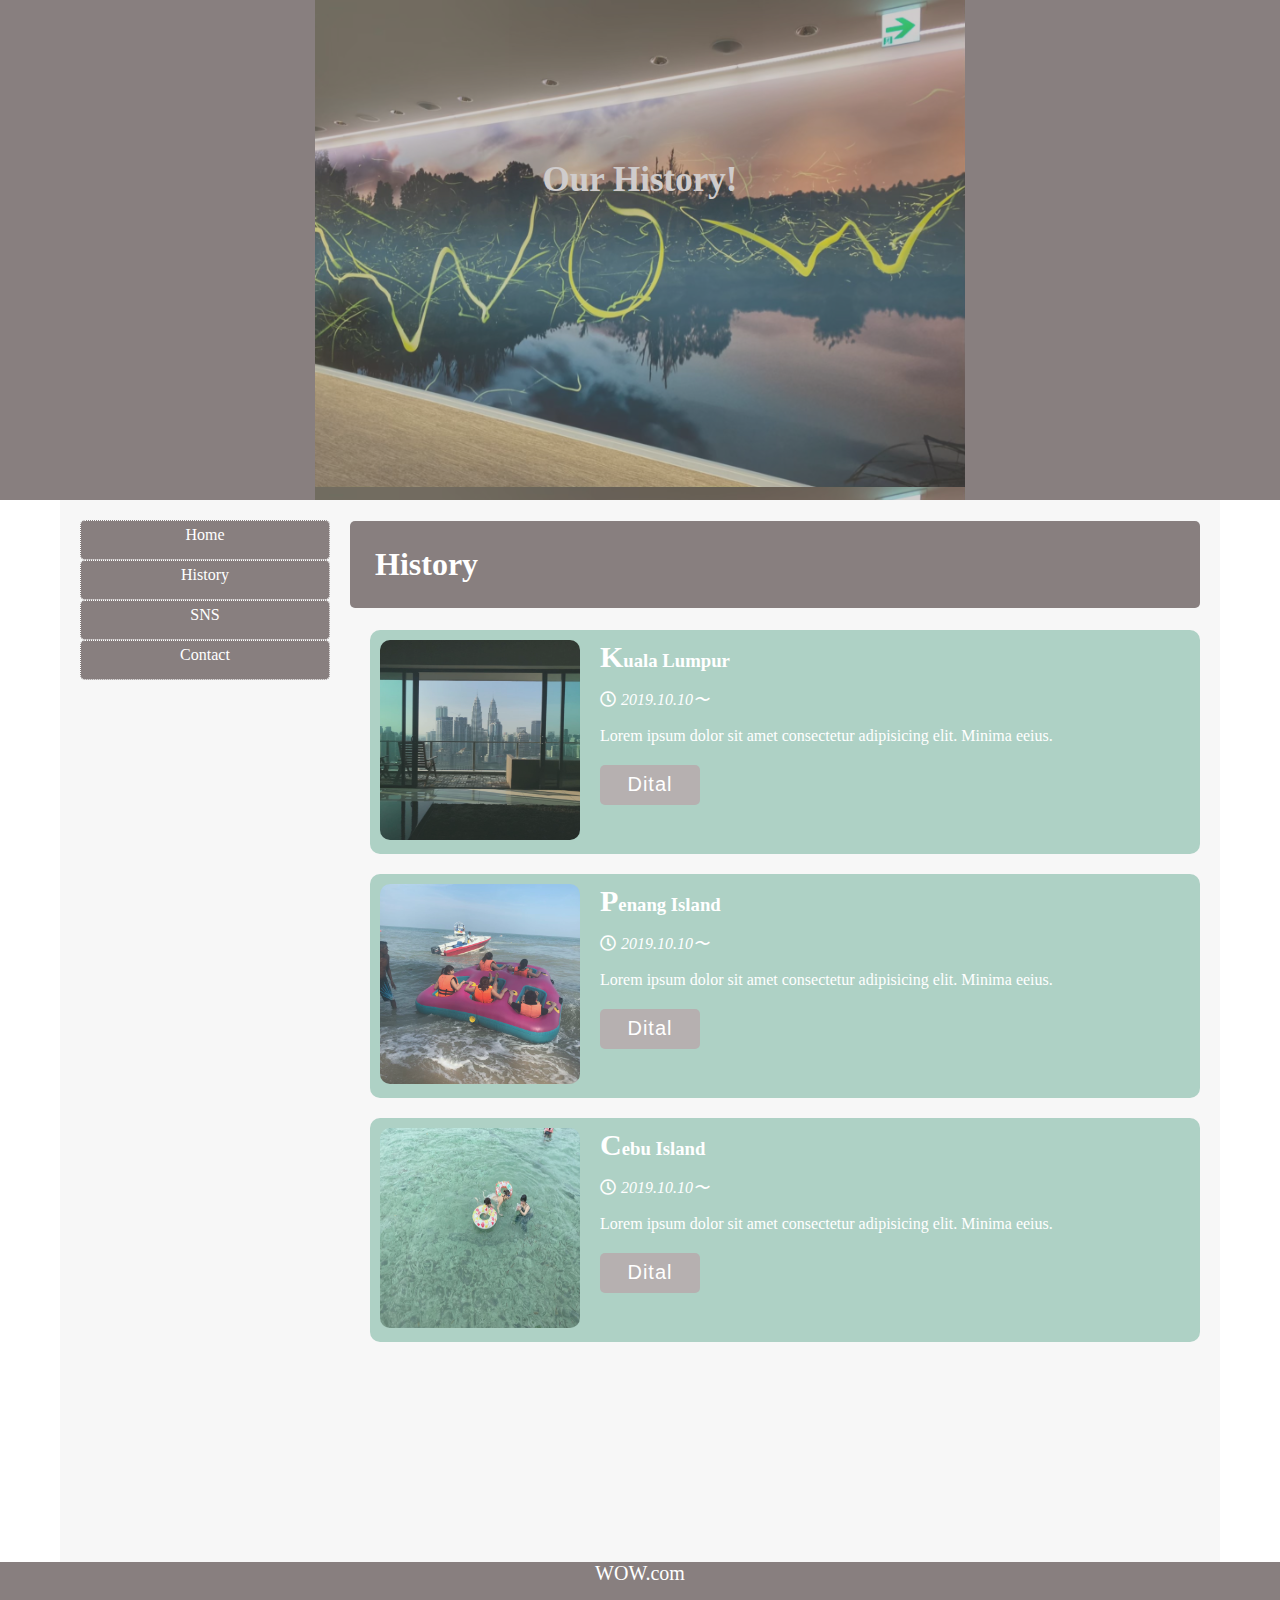
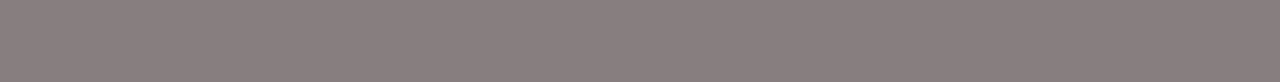
<file: history.html>
<!DOCTYPE html>
<html lang="en">
<head>
    <meta charset="UTF-8">
    <meta name="viewport" content="width=device-width, initial-scale=1.0">
    <title>history</title>
    <link rel="stylesheet" href="style.css">
    <link href="https://use.fontawesome.com/releases/v5.6.1/css/all.css" rel="stylesheet">
</head>
<body>
    <div class="box" id="target"></div>
  <div class="container">
    <div class="header">
        <div class="h-backimg">
            <h2>Our History!</h2>
        </div>
    </div>
    <div class="main">
        <h1 class="title">History</h1>
        <div class="h-cards">
            <a href="#">
                <div class="h-card">
                    <img src="history.photos/Kualampur.jpeg">                     
                    <div class="h-info">
                       <a class="h-link" href="#"><h3 class="h-subtitle">Kuala Lumpur</h3></a>
                     <p class="h-date"><i class="far fa-clock"></i><time>2019.10.10〜</time></p>
                     <P class="h-content">Lorem ipsum dolor sit amet consectetur adipisicing elit. Minima eeius.</P>
                     <a class="h-btn-link" href="#"><button class="h-btn" type="submit">Dital</button></a>
                   </div>
                </div>
            </a>
            <a href="#">
               <div class="h-card">
                   <img src="history.photos/penang.jpeg">                     
                   <div class="h-info">
                      <a class="h-link" href="#"><h3 class="h-subtitle">Penang Island</h3></a>
                    <p class="h-date"><i class="far fa-clock"></i>2019.10.10〜</p>
                    <P class="h-content">Lorem ipsum dolor sit amet consectetur adipisicing elit. Minima eeius.</P>
                    <a class="h-btn-link" href="#"><button class="h-btn" type="submit">Dital</button></a>
                  </div>
               </div>
           </a>
           <a href="#">
               <div class="h-card">
                   <img src="history.photos/Cebu.jpeg">                     
                   <div class="h-info">
                      <a class="h-link" href="#"><h3 class="h-subtitle">Cebu Island</h3></a>
                    <p class="h-date"><i class="far fa-clock"></i>2019.10.10〜</p>
                    <P class="h-content">Lorem ipsum dolor sit amet consectetur adipisicing elit. Minima eeius.</P>
                    <a class="h-btn-link" href="#"><button class="h-btn" type="submit">Dital</button></a>
                  </div>
               </div>
           </a>
        </div>
      </div>
    <div class="aside">
            <ul class="a-list">
                <a href="index.html"><li>Home</li></a>
            <a href="history.html"><li>History</li></a>
            <a href="sns.html"><li>SNS</li></a>
            <a href="contact.html"><li>Contact</li></a>
            </ul>
    </div>
    <div class="menu">
        <ul>
            <li><a href="index.html">Home</a></li>
            <li><a href="history.html">History</a></li>
            <li><a href="sns.html">SNS</a></li>
            <li><a href="contact.html">Contact</a></li>
        </ul>
    </div> 
  </div>
  <div class="footer">
    <p>WOW.com</p>
  </div>
  
  
  </body>
</html>
</file>
<file: style.css>
* {
    box-sizing: border-box;
}

body {
    margin: 0;
    font-family: 'Fanklin Gothic Medium';
}

.container {
    min-height: 100vh;
    margin-left: auto;
    margin-right: auto;
    margin-bottom: 0;
    display: grid;
    grid-template: 
    "header header header" 500px
    "aside   main   main " 
    / 1fr   2fr    2fr;

}

.header {
    grid-area: header;
    background-color: rgb(136, 127, 127);
}

.backimg h2 {
    margin-top: 0px;
    text-align: center;
    padding-top: 160px;
    color: #fff;
    font-size: 35px;
}

.backimg {
    background-image: url(header.photos/2020-05-21_08-35-32_469\ \(1\).jpeg);
    background-position: center;
    height: 100%;
    width: 650px;
    background-size: contain;
    opacity: 0.6;
    margin: 0 auto;
    
}

.title {
    background-color: rgb(136, 127, 127);
    border-radius: 5px;
    padding: 25px;
    font-size: 2em;
    color: #fff;
    margin-right: 20px;
}   

.intro {
    border: 2px dotted rgb(92, 86, 86,0.8) ;
    color: rgb(92, 86, 86,0.8);
    background-color: #eee;
    border-radius: 50px;
    padding: 20px;
    width: 80%;
    margin: 0 auto;
}

.main {
    padding-bottom: 200px;
    background-color: #F7F7F7;
    grid-area: main;
    margin-right: 60px;
}

.person {
    overflow: wrap;
    color: rgb(92, 86, 86,0.8);
    background-color: #eee;
    width: 80%;
    margin: 0 auto;
    margin-bottom: 30px;
    display: flex;
    border: 2px dotted rgb(92, 86, 86,0.8);
    border-radius: 50px;
    padding: 0px 10px 0px 10px;
}

.person img {
    border-radius: 50%;
    width: 140px;
    height: 140px;
    margin: 15px 10px 0px 0px;

    transition-duration: 0.3s;
}

.person img:hover {
    transform: rotate(360deg);
}



.p-list li{
    font-size: 1.3vw;
    list-style: none;
}

.p-list {
    padding-left: 0px;
    text-align: center;
}

.p-list a {
    text-decoration: none;
    color: #fff;
}

.person h3 {
    font-size: 1.2em;
    overflow-wrap: break-word;
    letter-spacing: 1px;
    width: 100%;
}

.person h3::first-letter {
    font-size: 1.7em;
}



.sns {
    width: 20%;
    margin-right: 20px;
    height: 100%;
}

.fa-twitter {
    margin: 5px 3px 3px 3px;
}

.fa-instagram {
    margin-right: 3px;
    margin-top: 5px;
}


.insta {
    background-color: rgb(209, 175, 209);
    border-radius: 10px;
    padding: 5px;
    display: flex;
    text-align: center;
}


.p-link {
    background-color: rgb(118, 138, 196);
    border-radius: 10px;
    padding: 5px;
    margin-bottom: 3px;
}

.content {
    width: 70%;
    padding: 0;
}

.person p {
    height: 100%;
    margin: 0;
    margin-top: 15px;
    line-height: 30px;
}

.aside {
    background-color: #F7F7F7;
    grid-area: aside;
    margin-left: 60px;
}

.a-list {
    list-style: none;
    padding: 0px;
    margin-right: 20px;
    width: 250px;
    margin: 20px 20px 10px 20px;
    padding-bottom: 100px;
}

.a-list li {
    border: none;
    background-color:  rgb(136, 127, 127);
    text-align: center;
    height: 40px;
    color: #fff;
    border: 1px dotted;
    border-radius: 5px;
    padding-top: 5px;
}

.a-list a {
    display: block;
    text-decoration: none;
}

.menu {
    display: none;
}

.footer {
    background-color:  rgb(136, 127, 127);
    text-align: center;
    vertical-align: middle;
    color: #fff;
    height: 120px;
    grid-area: footer;
    width: 100%;
}

.footer p {
    font-size: 20px;
    margin-top: 0;
}

.footer a {
    padding: 10px 30px 10px 30px;
    color: #ffff;
    text-decoration: none;
    border: none;
    border-radius: 10px;
    width: 150px;
    background-color: rgb(209, 175, 209);
}

/*historyのcss*/

.h-backimg {
    background-image: url(header.photos/2020-05-21_08-35-12_967\ \(1\).jpeg);
    height: 100%;
    width: 650px;
    background-size: contain;
    opacity: 0.6;
    margin: 0 auto;   
}

.h-backimg h2 {
    margin-top: 0px;
    text-align: center;
    padding-top: 160px;
    color: #fff;
    font-size: 35px;
}

.h-cards {
    margin: 20px;
}

.h-card {
    background-color: rgb(174, 209, 197);
    color: #fff;
    overflow: hidden;
    border-radius: 10px;
    margin-bottom: 20px;
    padding: 10px;
    display: flex;
}

.h-card:hover {
    box-shadow: 0 10px 20px #ccc;
    transition: 0.3s;
}

.h-card img {
    opacity: 0.8;
    width: 200px;
    height: 200px;
    border-radius: 10px;
}

.h-link {
    color: #fff;
    text-decoration: none;
}

.h-info {
    width: 100%;
    margin-left: 20px;
}

.h-subtitle {
    margin: 0;
}

.h-info h3:hover {
    border-bottom:1px solid #fff ;
}

.h-subtitle::first-letter {
    font-size: 30px;
}

.h-date {
    font-style: italic;
} 

.fa-clock {
    margin-right: 5px;
}

.h-content {
    margin: 0;    
} 

.h-btn {
    height: 40px;
    width: 100px;
    border: none;
    color: #fff;
    background-color: rgb(182, 176, 176);
    font-size: 20px;
    letter-spacing: 1px;
    border-radius: 5px;
    margin-top: 1em;
    outline: none;
}

.h-btn:hover {
    border: 1px solid #fff;
    
}


/*snsのcss*/

.s-backimg {
    background-image: url(header.photos/2020-05-20_11-05-22_643.jpeg);
    height: 100%;
    width: 650px;
    background-repeat: no-repeat;
    background-size: contain;
    opacity: 0.6;
    margin: 0 auto;   
    color: #fff;
}

.s-backimg h2 {
    margin-top: 0px;
    text-align: center;
    padding-top: 160px;
    color: #fff;
    font-size: 35px;
}    

.s-photos {
    margin: 0 auto;
}
.s-insta {
    text-decoration: none;
    display: block;
    background-color: rgb(209, 175, 209);
    border-radius: 10px;
    padding: 5px;
    width: 150px;
    text-align: center;
    color: #fff;
    margin: 0 auto;
    margin-top: 20px;
}

.fas {
    margin-right: 5px;
}

#s-icon {
    margin-right: 3px;
}

.s-photos {
    margin: 0 auto;
    padding: 10px 5px;
}



.s-gallery {
    list-style: none;
    text-align: center;
    padding: 0;
    margin: 0;
}

.s-item {
    margin: 5px;
    display: inline-block;
    background-color: rgb(148, 161, 201);
    color: #fff;
    border-radius: 10px;
    margin: 10px 0 0 0;
}

.s-img {
    width: 300px;
    height: 300px;
    border-radius: 10px;
}

figcaption {
    padding-top: 10px;
    text-align: center;
    border-bottom:1px dotted rgb(92, 86, 86);
}

.s-link {
    color: #fff;
    text-decoration: none;
}

.s-link:hover {
    border-bottom: 1px solid #fff;
}

/*contactのcss*/
.c-container {
    width: 100%;
    min-height: 100vh;
    display: grid;
    grid-template: 
    "aside main main"
    / 1fr  2fr  2fr; 
}

form {
    text-align: center;
    margin-top: 20px;
    width: 100%;
}

table {
    margin-bottom: 25px;
    width: 80%;
    border-radius: 5px;
    margin: 0 auto;
}

th,td {
    padding: 15px;
    color: #fff;
    border-radius: 5px;
    background-color:  rgb(136, 127, 127);
}

th {
    width: 25%;
    text-align: center;
}

td {
    text-align: left;
}

input {
    width: 60%;
    height: 22px;
    border-radius: 5px;
    border: none;
    background-color: #eee;
}

textarea {
    width: 90%;
    height: 200px;
    border-radius: 5px;
    border: none;
    background-color: #eee;
}

.button {
    width: 150px;
    height: 30px;
    background-color: rgb(136, 127, 127);
    color: #fff;
    font-size: 20px;
    letter-spacing: 2px;
    margin-top: 10px;
}


/*---humberger--*/
/*.open,
.close {
    display: none;
}

input[type="checkbox"] {
    position: absolute;
    left: -50vh;
}*/


/*タブレット*/
@media screen and (max-width:1000px) {

    .main {
        margin-left: 0;
        margin-right: 0px;
    }
    .aside {
        margin-left: 0;
    }

    .person {
        width: 95%;
    }

    .sns-name {
        display: none;
    }

     .fa-instagram { 
        margin: 0 auto;
    }
    
}

/*スマホ対応*/
@media screen and (max-width:680px) {
    * {
        box-sizing: border-box;
    }

    .header {
        margin-top: 0;
    }

    .backimg {
        width: 100%;
        background-size: cover;
        background-repeat: none;
    }

    .h-backimg {
        width: 100%;
        background-size: cover;
        background-repeat: none;
        background-position: center;
    }

    .s-backimg {
        width: 100%;
        background-position: center;
        background-size: cover;
        background-repeat: none; 
    }


    .container {
        width: 100%;
        height: auto;
        display: grid;
        grid-template: 
        "header header header"
        "main   main   main  ";
    }

    .c-container {
        width: 100%;
        height: auto;
        display: grid;
        grid-template: 
        "header header header"
        "main   main   main  ";
    }

    .bar {
        display: none;
    }

    .main {
        width: 100%;
    }

    .title {
        width: 100%;
        margin-left: 0;
    }

    .person {
        width: 90%;
        margin: 0 auto;
        margin-bottom: 10px;
        overflow: hidden;
    }

    .p-link {
        display: flex;
    }

    .p-list li {
        font-size: 1em;
    }

    .sns {
        width: 7em;
    }

    .fa-instagram {
        margin: 5px 3px 5px 3px;
    }

    .sns-name {
        display: block;
    }

    .aside {
        display: none;
    }

    .menu {
        display: block;
        position: fixed;
        bottom: 0;
        width: 100%;
        background-color: rgb(92, 86, 86,0.8);
    }

    .menu ul {
        padding: 0;
        display: flex;
        margin: 0;
        height: 45px;
        color: #fff;
        border: none;
    }

    .menu li {
        width: 100%;
        list-style: none;
        flex: 1;
        border:2px dotted rgb(92, 86, 86) ;
        text-align: center;
    }

    .menu a {
        color: #fff;
        text-decoration: none;
        width: 100%;
        height: 100%;
        display: block;
        padding-top: 5px;
    }

    table {
        margin-left: 20px;
    }

    .footer {
        margin-bottom: 45px;
        width: 100%;
    }

   .h-btn {
       position: unset;
       width: 100%;
   }

   table {
       margin: 0 auto;
   }

}
</file>
